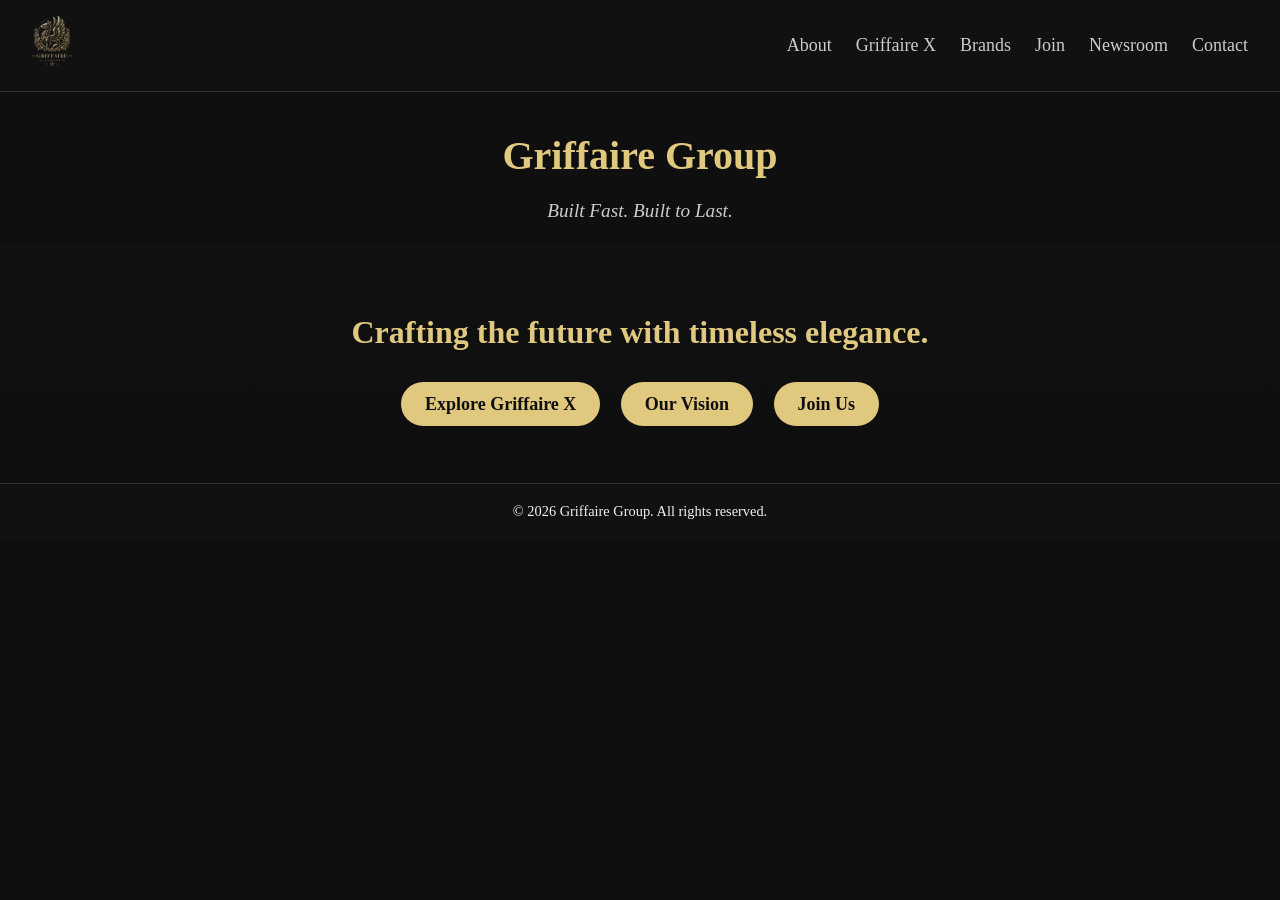
<file: index.html>
<!DOCTYPE html>
<html lang="en">
<head>
  <meta charset="UTF-8" />
  <meta name="viewport" content="width=device-width, initial-scale=1.0" />
  <title>Griffaire Group</title>
  <link rel="stylesheet" href="style.css" />
  <link href="https://fonts.googleapis.com/css2?family=Playfair+Display:wght@500;700&display=swap" rel="stylesheet" />
</head>
<body>

  <!-- Navigation -->
  <nav>
    <div class="logo">
      <img src="logo.png" alt="Griffaire Logo" />
    </div>
    <ul class="nav-links">
      <li><a href="about.html">About</a></li>
      <li><a href="griffaire-x.html">Griffaire X</a></li>
      <li><a href="brands.html">Brands</a></li>
      <li><a href="join.html">Join</a></li>
      <li><a href="newsroom.html">Newsroom</a></li>
      <li><a href="contact.html">Contact</a></li>
    </ul>
  </nav>

  <!-- Header & Slogan -->
  <header class="fade-in">
    <h1>Griffaire Group</h1>
    <p class="slogan">Built Fast. Built to Last.</p>
  </header>

  <!-- Hero Section -->
  <main>
    <section class="hero fade-in">
      <h2>Crafting the future with timeless elegance.</h2>
      <div class="hero-buttons">
        <a href="griffaire-x.html">Explore Griffaire X</a>
        <a href="about.html">Our Vision</a>
        <a href="join.html">Join Us</a>
      </div>
    </section>
  </main>

  <!-- Footer -->
  <footer>
    <p>&copy; <span class="year"></span> Griffaire Group. All rights reserved.</p>
  </footer>

  <!-- Scroll-to-top button -->
  <button id="scrollTopBtn" title="Back to top">↑</button>

  <!-- JavaScript -->
  <script src="script.js"></script>
</body>
</html>
</file>
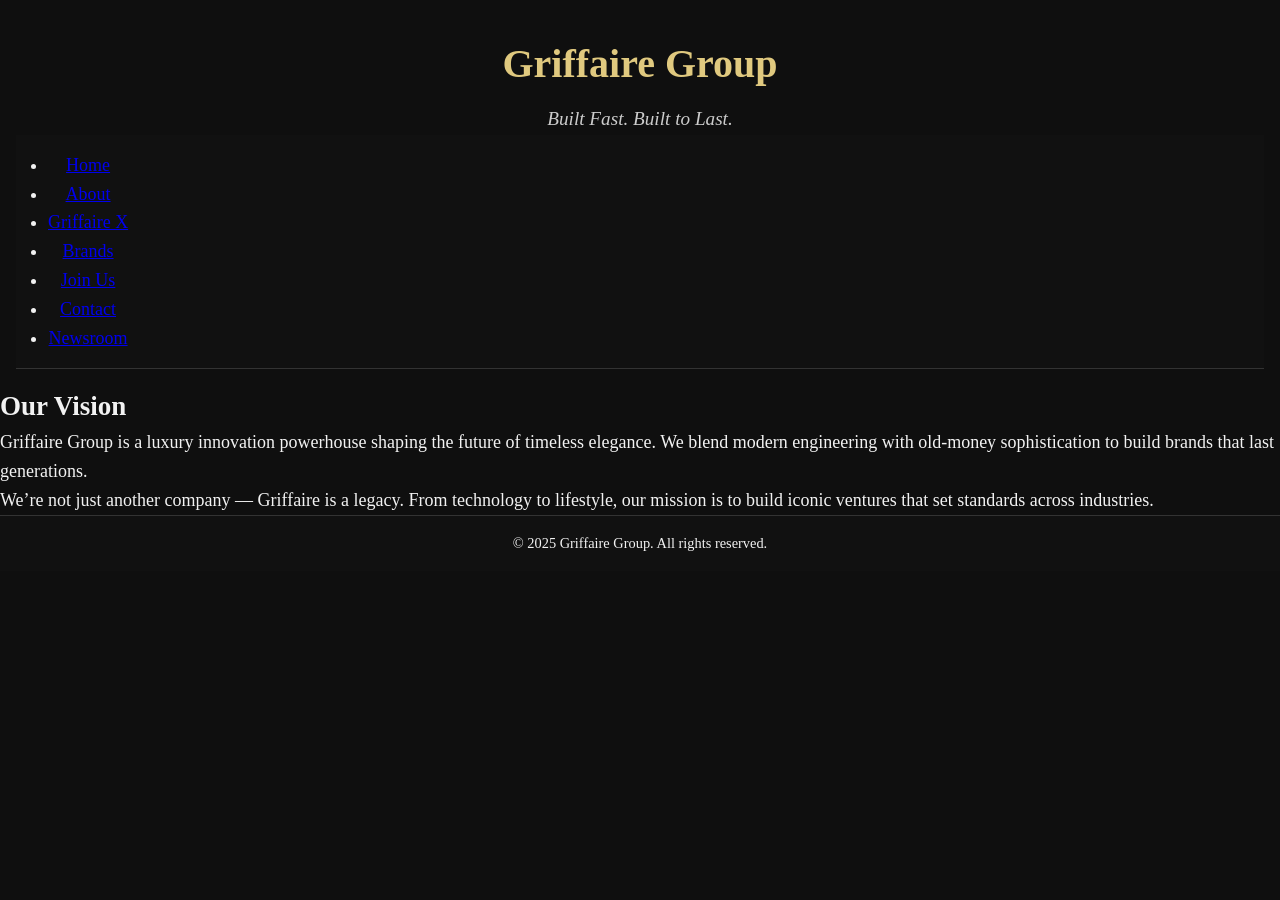
<file: about.html>
<!DOCTYPE html>
<html lang="en">
<head>
  <meta charset="UTF-8" />
  <meta name="viewport" content="width=device-width, initial-scale=1.0"/>
  <title>About – Griffaire Group</title>
  <link rel="stylesheet" href="style.css" />
</head>
<body>
  <header>
    <h1>Griffaire Group</h1>
    <p class="slogan">Built Fast. Built to Last.</p>
    <nav>
      <ul>
        <li><a href="index.html">Home</a></li>
        <li><a href="about.html">About</a></li>
        <li><a href="griffaire-x.html">Griffaire X</a></li>
        <li><a href="brands.html">Brands</a></li>
        <li><a href="join.html">Join Us</a></li>
        <li><a href="contact.html">Contact</a></li>
        <li><a href="newsroom.html">Newsroom</a></li>
      </ul>
    </nav>
  </header>

  <main>
    <section class="about">
      <h2>Our Vision</h2>
      <p>
        Griffaire Group is a luxury innovation powerhouse shaping the future of timeless elegance.  
        We blend modern engineering with old-money sophistication to build brands that last generations.
      </p>

      <p>
        We’re not just another company — Griffaire is a legacy. From technology to lifestyle, our mission is to build iconic ventures that set standards across industries.
      </p>
    </section>
  </main>

  <footer>
    <p>&copy; 2025 Griffaire Group. All rights reserved.</p>
  </footer>
<script src="script.js"></script>
</body>
</html>
</file>
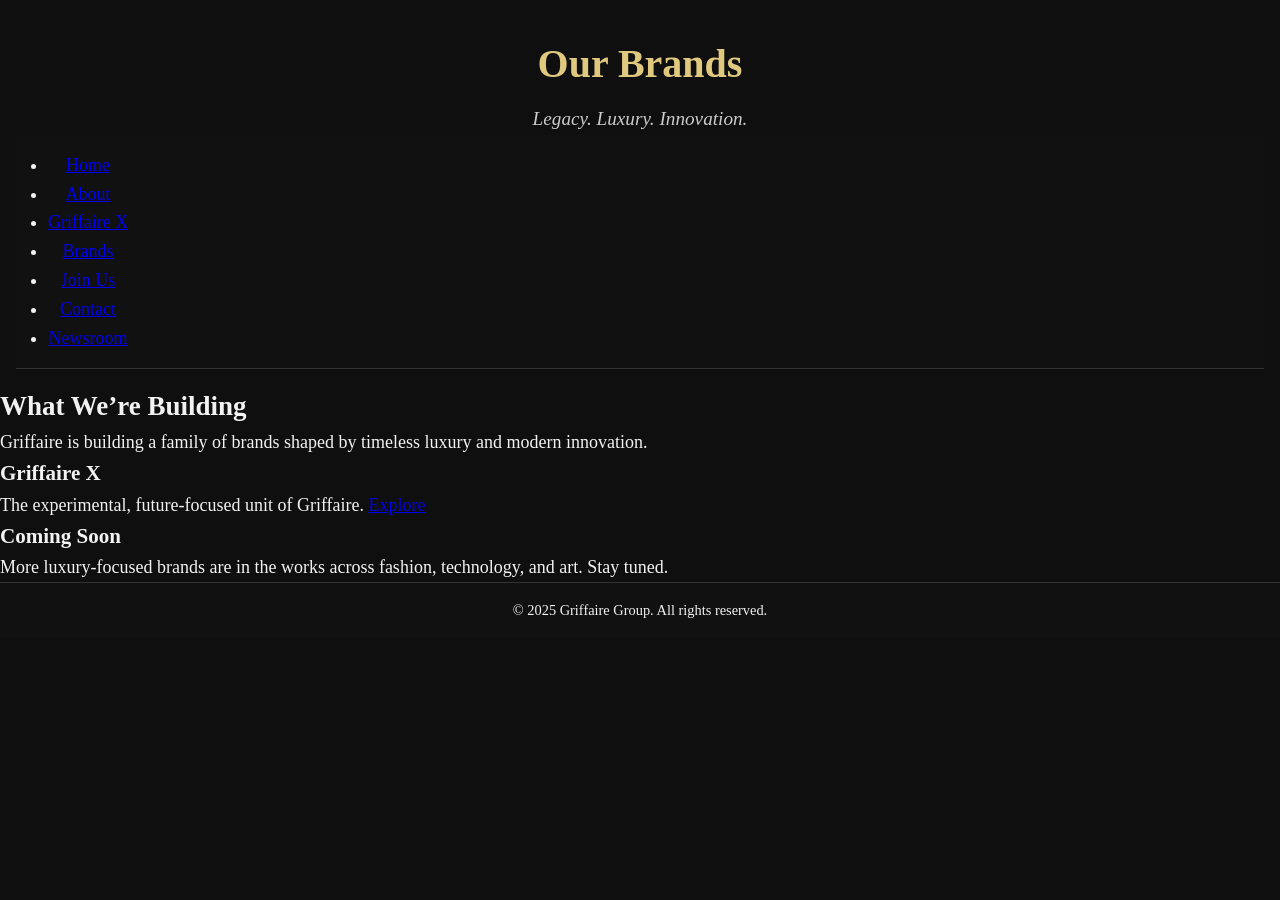
<file: brands.html>
<!DOCTYPE html>
<html lang="en">
<head>
  <meta charset="UTF-8" />
  <meta name="viewport" content="width=device-width, initial-scale=1.0"/>
  <title>Our Brands – Griffaire Group</title>
  <link rel="stylesheet" href="style.css" />
</head>
<body>
  <header>
    <h1>Our Brands</h1>
    <p class="slogan">Legacy. Luxury. Innovation.</p>
    <nav>
      <ul>
        <li><a href="index.html">Home</a></li>
        <li><a href="about.html">About</a></li>
        <li><a href="griffaire-x.html">Griffaire X</a></li>
        <li><a href="brands.html">Brands</a></li>
        <li><a href="join.html">Join Us</a></li>
        <li><a href="contact.html">Contact</a></li>
        <li><a href="newsroom.html">Newsroom</a></li>
      </ul>
    </nav>
  </header>

  <main>
    <section class="brands">
      <h2>What We’re Building</h2>
      <p>
        Griffaire is building a family of brands shaped by timeless luxury and modern innovation.
      </p>

      <div class="brand-list">
        <div class="brand-item">
          <h3>Griffaire X</h3>
          <p>The experimental, future-focused unit of Griffaire. <a href="griffaire-x.html">Explore</a></p>
        </div>

        <div class="brand-item coming">
          <h3>Coming Soon</h3>
          <p>More luxury-focused brands are in the works across fashion, technology, and art. Stay tuned.</p>
        </div>
      </div>
    </section>
  </main>

  <footer>
    <p>&copy; 2025 Griffaire Group. All rights reserved.</p>
  </footer> 
<script src="script.js"></script>
</body>
</html>
</file>
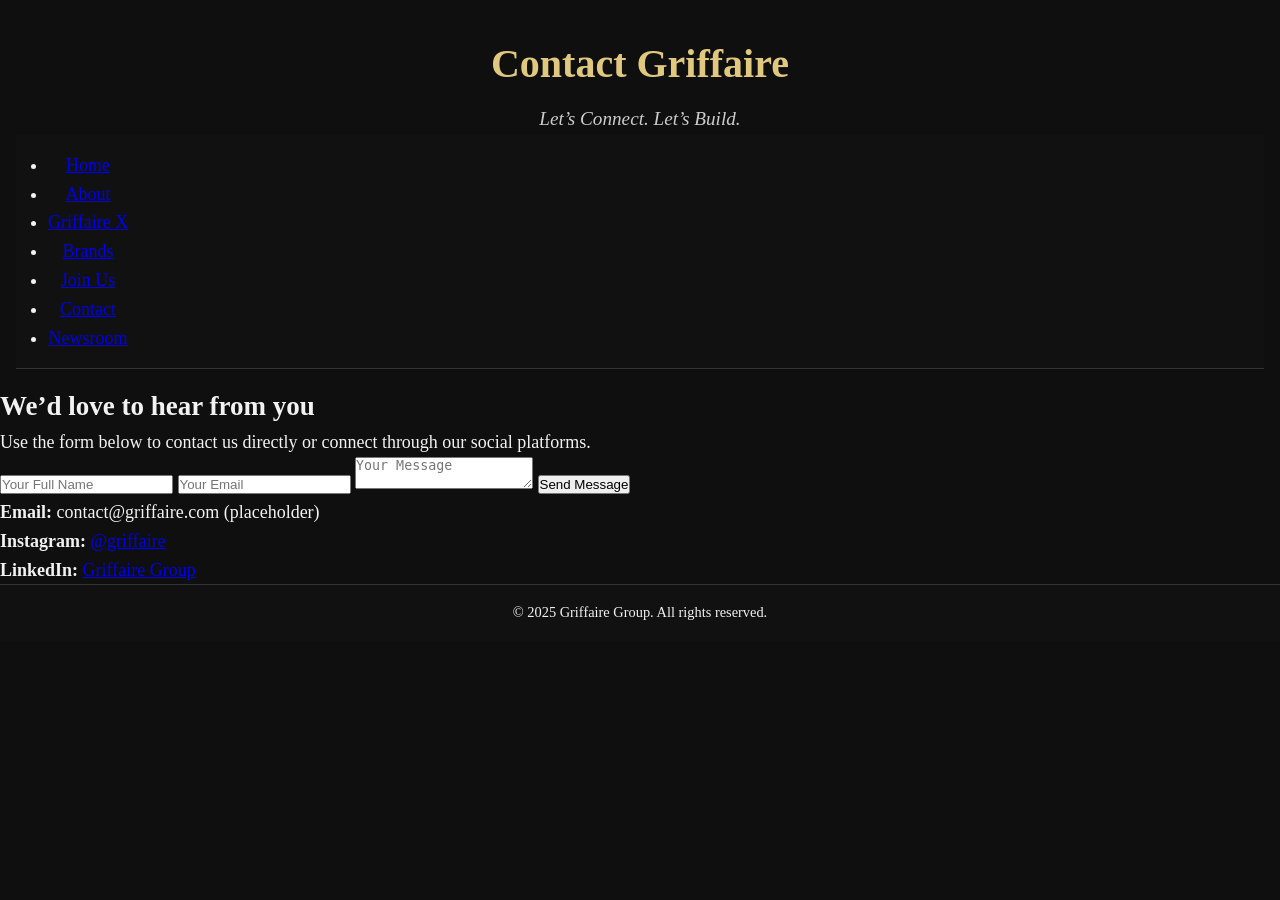
<file: contact.html>
<!DOCTYPE html>
<html lang="en">
<head>
  <meta charset="UTF-8" />
  <meta name="viewport" content="width=device-width, initial-scale=1.0"/>
  <title>Contact – Griffaire Group</title>
  <link rel="stylesheet" href="style.css" />
</head>
<body>
  <header>
    <h1>Contact Griffaire</h1>
    <p class="slogan">Let’s Connect. Let’s Build.</p>
    <nav>
      <ul>
        <li><a href="index.html">Home</a></li>
        <li><a href="about.html">About</a></li>
        <li><a href="griffaire-x.html">Griffaire X</a></li>
        <li><a href="brands.html">Brands</a></li>
        <li><a href="join.html">Join Us</a></li>
        <li><a href="contact.html">Contact</a></li>
        <li><a href="newsroom.html">Newsroom</a></li>
      </ul>
    </nav>
  </header>

  <main>
    <section class="contact">
      <h2>We’d love to hear from you</h2>
      <p>Use the form below to contact us directly or connect through our social platforms.</p>

      <form action="mailto:your@email.com" method="POST" enctype="text/plain">
        <input type="text" name="name" placeholder="Your Full Name" required>
        <input type="email" name="email" placeholder="Your Email" required>
        <textarea name="message" placeholder="Your Message" required></textarea>
        <button type="submit">Send Message</button>
      </form>

      <div class="contact-details">
        <p><strong>Email:</strong> contact@griffaire.com (placeholder)</p>
        <p><strong>Instagram:</strong> <a href="#">@griffaire</a></p>
        <p><strong>LinkedIn:</strong> <a href="#">Griffaire Group</a></p>
      </div>
    </section>
  </main>

  <footer>
    <p>&copy; 2025 Griffaire Group. All rights reserved.</p>
  </footer>
<script src="script.js"></script>
</body>
</html>
</file>
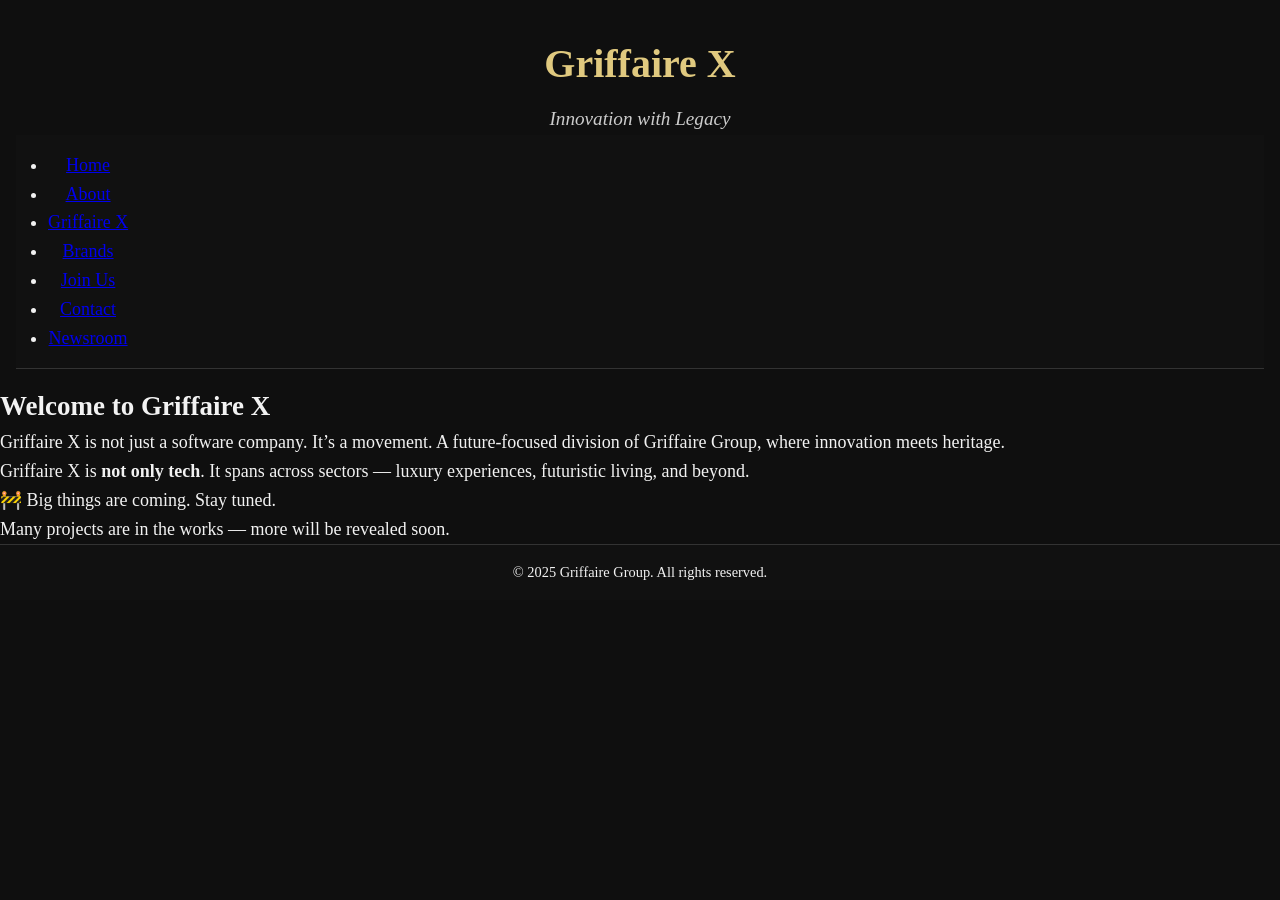
<file: griffaire-x.html>
<!DOCTYPE html>
<html lang="en">
<head>
  <meta charset="UTF-8" />
  <meta name="viewport" content="width=device-width, initial-scale=1.0"/>
  <title>Griffaire X – Coming Soon</title>
  <link rel="stylesheet" href="style.css" />
</head>
<body>
  <header>
    <h1>Griffaire X</h1>
    <p class="slogan">Innovation with Legacy</p>
    <nav>
      <ul>
        <li><a href="index.html">Home</a></li>
        <li><a href="about.html">About</a></li>
        <li><a href="griffaire-x.html">Griffaire X</a></li>
        <li><a href="brands.html">Brands</a></li>
        <li><a href="join.html">Join Us</a></li>
        <li><a href="contact.html">Contact</a></li>
        <li><a href="newsroom.html">Newsroom</a></li>
      </ul>
    </nav>
  </header>

  <main>
    <section class="griffaire-x">
      <h2>Welcome to Griffaire X</h2>
      <p>
        Griffaire X is not just a software company. It’s a movement. A future-focused division of Griffaire Group, where innovation meets heritage.
      </p>
      <p>
        Griffaire X is <strong>not only tech</strong>. It spans across sectors — luxury experiences, futuristic living, and beyond.
      </p>
      <p class="coming-soon">
        🚧 Big things are coming. Stay tuned.
      </p>
      <p>
        Many projects are in the works — more will be revealed soon.
      </p>
    </section>
  </main>

  <footer>
    <p>&copy; 2025 Griffaire Group. All rights reserved.</p>
  </footer>
<script src="script.js"></script>
</body>
</html>
</file>
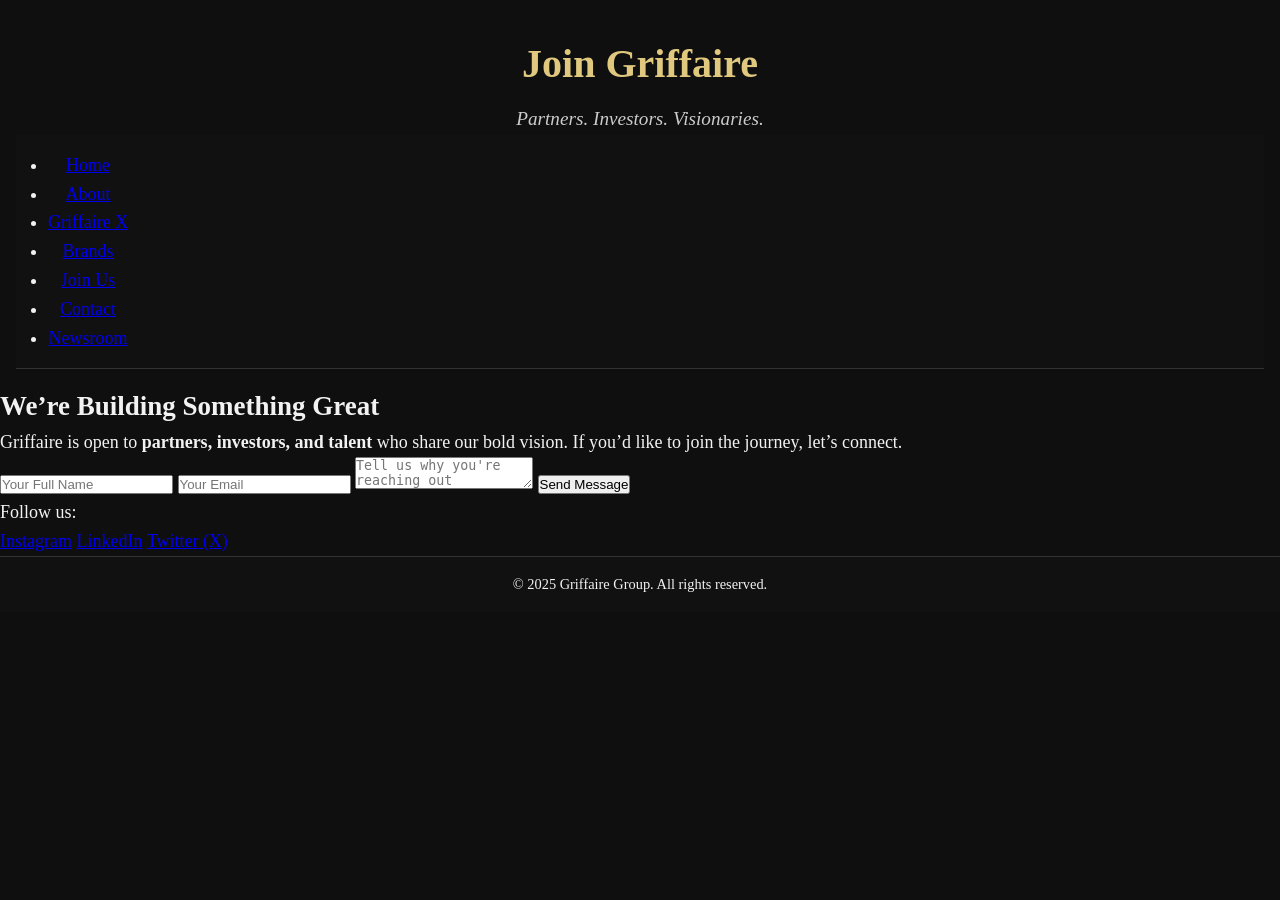
<file: join.html>
<!DOCTYPE html>
<html lang="en">
<head>
  <meta charset="UTF-8" />
  <meta name="viewport" content="width=device-width, initial-scale=1.0"/>
  <title>Join Us – Griffaire Group</title>
  <link rel="stylesheet" href="style.css" />
</head>
<body>
  <header>
    <h1>Join Griffaire</h1>
    <p class="slogan">Partners. Investors. Visionaries.</p>
    <nav>
      <ul>
        <li><a href="index.html">Home</a></li>
        <li><a href="about.html">About</a></li>
        <li><a href="griffaire-x.html">Griffaire X</a></li>
        <li><a href="brands.html">Brands</a></li>
        <li><a href="join.html">Join Us</a></li>
        <li><a href="contact.html">Contact</a></li>
        <li><a href="newsroom.html">Newsroom</a></li>
      </ul>
    </nav>
  </header>

  <main>
    <section class="join">
      <h2>We’re Building Something Great</h2>
      <p>
        Griffaire is open to <strong>partners, investors, and talent</strong> who share our bold vision.
        If you’d like to join the journey, let’s connect.
      </p>

      <form action="mailto:your@email.com" method="POST" enctype="text/plain">
        <input type="text" name="name" placeholder="Your Full Name" required>
        <input type="email" name="email" placeholder="Your Email" required>
        <textarea name="message" placeholder="Tell us why you're reaching out (Investor, Talent, Partner...)" required></textarea>
        <button type="submit">Send Message</button>
      </form>

      <div class="socials">
        <p>Follow us:</p>
        <a href="#" target="_blank">Instagram</a>
        <a href="#" target="_blank">LinkedIn</a>
        <a href="#" target="_blank">Twitter (X)</a>
      </div>
    </section>
  </main>

  <footer>
    <p>&copy; 2025 Griffaire Group. All rights reserved.</p>
  </footer>
<script src="script.js"></script>
</body>
</html>
</file>
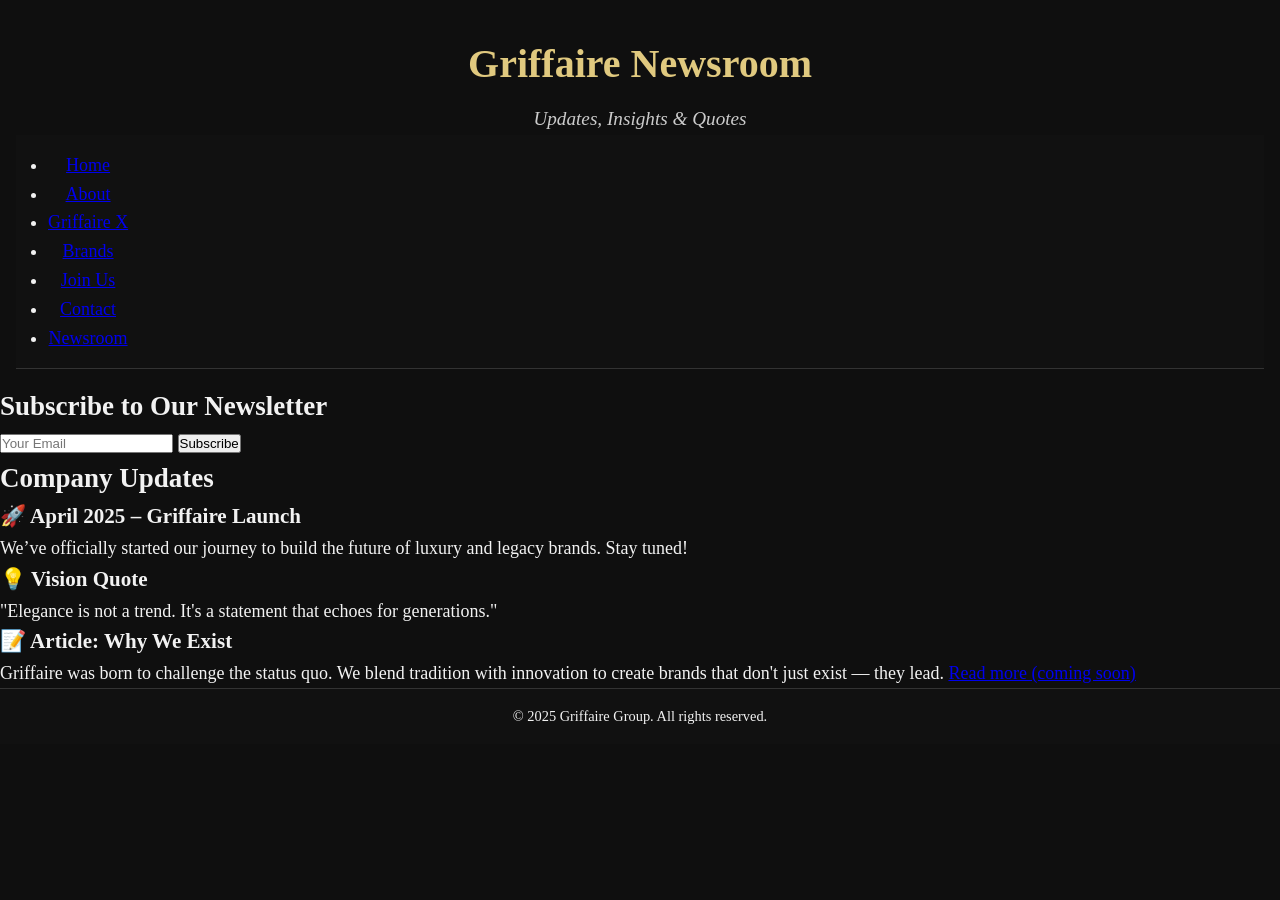
<file: newsroom.html>
<!DOCTYPE html>
<html lang="en">
<head>
  <meta charset="UTF-8" />
  <meta name="viewport" content="width=device-width, initial-scale=1.0"/>
  <title>Newsroom – Griffaire Group</title>
  <link rel="stylesheet" href="style.css" />
</head>
<body>
  <header>
    <h1>Griffaire Newsroom</h1>
    <p class="slogan">Updates, Insights & Quotes</p>
    <nav>
      <ul>
        <li><a href="index.html">Home</a></li>
        <li><a href="about.html">About</a></li>
        <li><a href="griffaire-x.html">Griffaire X</a></li>
        <li><a href="brands.html">Brands</a></li>
        <li><a href="join.html">Join Us</a></li>
        <li><a href="contact.html">Contact</a></li>
        <li><a href="newsroom.html">Newsroom</a></li>
      </ul>
    </nav>
  </header>

  <main>
    <section class="newsroom">
      <h2>Subscribe to Our Newsletter</h2>
      <form action="mailto:your@email.com" method="POST" enctype="text/plain">
        <input type="email" name="email" placeholder="Your Email" required />
        <button type="submit">Subscribe</button>
      </form>

      <h2>Company Updates</h2>
      <div class="update">
        <h3>🚀 April 2025 – Griffaire Launch</h3>
        <p>We’ve officially started our journey to build the future of luxury and legacy brands. Stay tuned!</p>
      </div>

      <div class="update">
        <h3>💡 Vision Quote</h3>
        <blockquote>
          "Elegance is not a trend. It's a statement that echoes for generations."
        </blockquote>
      </div>

      <div class="update">
        <h3>📝 Article: Why We Exist</h3>
        <p>Griffaire was born to challenge the status quo. We blend tradition with innovation to create brands that don't just exist — they lead. <a href="#">Read more (coming soon)</a></p>
      </div>
    </section>
  </main>

  <footer>
    <p>&copy; 2025 Griffaire Group. All rights reserved.</p>
  </footer>
<script src="script.js"></script>
</body>
</html>
</file>
<file: style.css>
* {
  margin: 0;
  padding: 0;
  box-sizing: border-box;
}

body {
  background: #0f0f0f url('https://www.transparenttextures.com/patterns/black-linen.png');
  background-repeat: repeat;
  color: #f2f2f2;
  font-family: 'Georgia', serif;
  font-size: 18px;
  line-height: 1.6;
}

/* NAVIGATION */
nav {
  display: flex;
  justify-content: space-between;
  align-items: center;
  padding: 1rem 2rem;
  background-color: #111;
  border-bottom: 1px solid #333;
}

.logo img {
  height: 50px;
}

.nav-links {
  list-style: none;
  display: flex;
  gap: 1.5rem;
}

.nav-links a {
  color: #ccc;
  text-decoration: none;
  font-weight: 500;
  transition: color 0.3s ease;
}

.nav-links a:hover {
  color: #e0c97f;
}

/* HEADER */
header {
  text-align: center;
  padding: 2rem 1rem 1rem;
}

h1 {
  font-size: 2.5rem;
  color: #e0c97f;
}

.slogan {
  font-size: 1.2rem;
  margin-top: 0.5rem;
  font-style: italic;
  color: #ccc;
}

/* HERO SECTION */
.hero {
  padding: 4rem 2rem;
  text-align: center;
  background: linear-gradient(to bottom, #111, #0e0e0e);
}

.hero h2 {
  font-size: 2rem;
  margin-bottom: 2rem;
  color: #e0c97f;
}

.hero-buttons a {
  margin: 0.5rem;
  padding: 0.75rem 1.5rem;
  background-color: #e0c97f;
  color: #0e0e0e;
  text-decoration: none;
  font-weight: bold;
  border-radius: 30px;
  transition: background-color 0.3s ease;
}

.hero-buttons a:hover {
  background-color: #d1b960;
}

/* FOOTER */
footer {
  padding: 1rem;
  text-align: center;
  border-top: 1px solid #333;
  font-size: 0.9rem;
  background-color: #111;
}

/* SCROLL TO TOP BUTTON */
#scrollTopBtn {
  position: fixed;
  bottom: 30px;
  right: 30px;
  z-index: 99;
  font-size: 18px;
  background: #000;
  color: #fff;
  border: none;
  outline: none;
  cursor: pointer;
  padding: 12px 16px;
  border-radius: 10px;
  opacity: 0.6;
  transition: opacity 0.3s ease;
}

#scrollTopBtn:hover {
  opacity: 1;
}

#scrollTopBtn.hide {
  display: none;
}

/* ANIMATION */
.fade-in {
  opacity: 0;
  transform: translateY(40px);
  transition: all 1s ease-out;
}

.fade-in.show {
  opacity: 1;
  transform: translateY(0);
}
</file>
